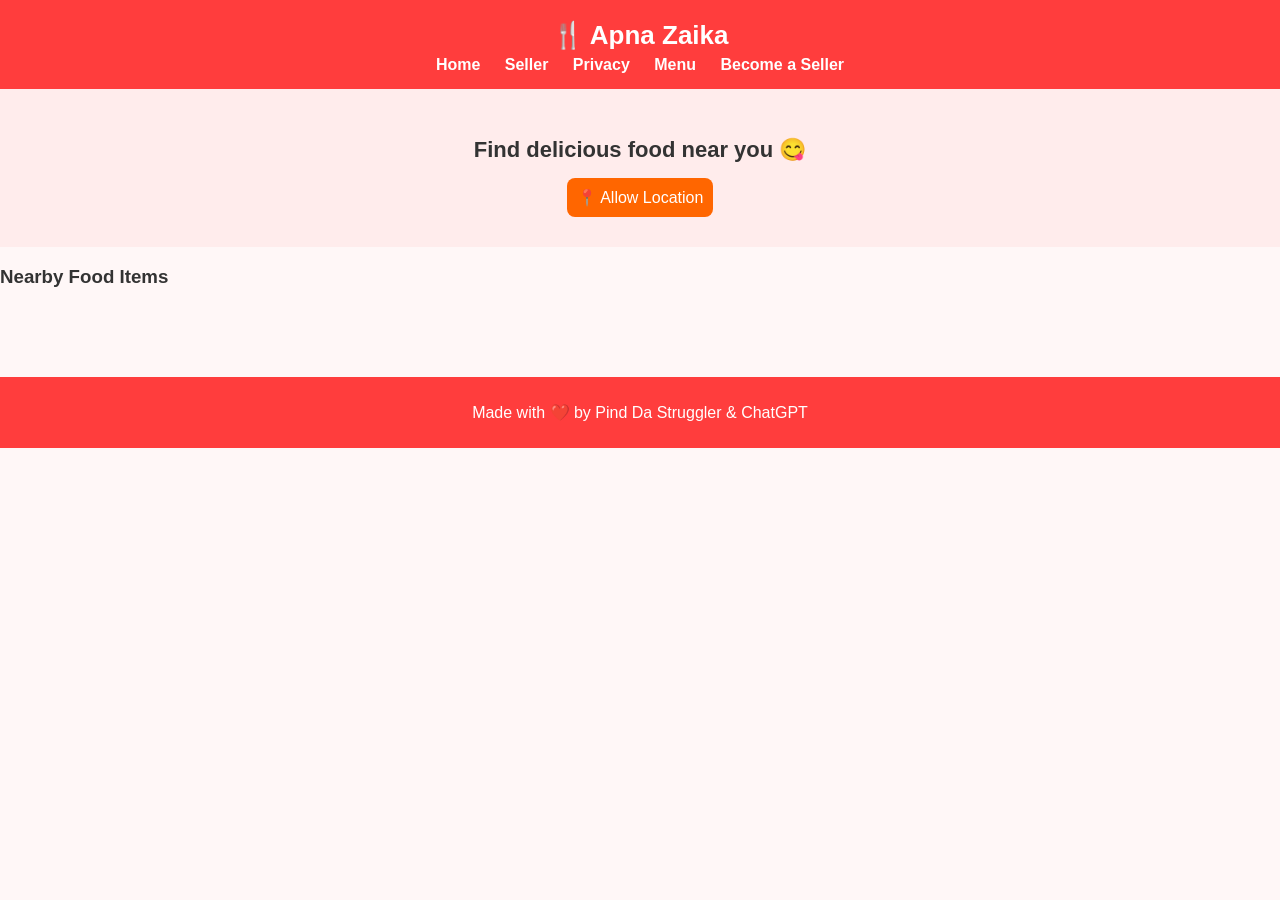
<file: index.html>
<!DOCTYPE html>
<html lang="en">
<head>
  <meta charset="UTF-8" />
  <meta name="viewport" content="width=device-width, initial-scale=1.0" />
  <title>Apna Zaika 🍔</title>
  <link rel="stylesheet" href="style.css" />
</head>
<body>
  <header>
    <h1>🍴 Apna Zaika</h1>
    <nav>
      <a href="index.html">Home</a>
      <a href="seller.html">Seller</a>
      <a href="privacy.html">Privacy</a>
      <a href="menu.html">Menu</a>
<a href="seller.html">Become a Seller</a>    </nav>
  </header>

  <section class="hero">
    <h2>Find delicious food near you 😋</h2>
    <button id="locateBtn">📍 Allow Location</button>
  </section>

  <section id="food-list">
    <h3>Nearby Food Items</h3>
    <div id="products" class="product-grid">
      <!-- Products dynamically appear here -->
    </div>
  </section>

  <footer>
    <p>Made with ❤️ by Pind Da Struggler & ChatGPT</p>
  </footer>

  <script src="script.js"></script>
</body>
</html>
</file>
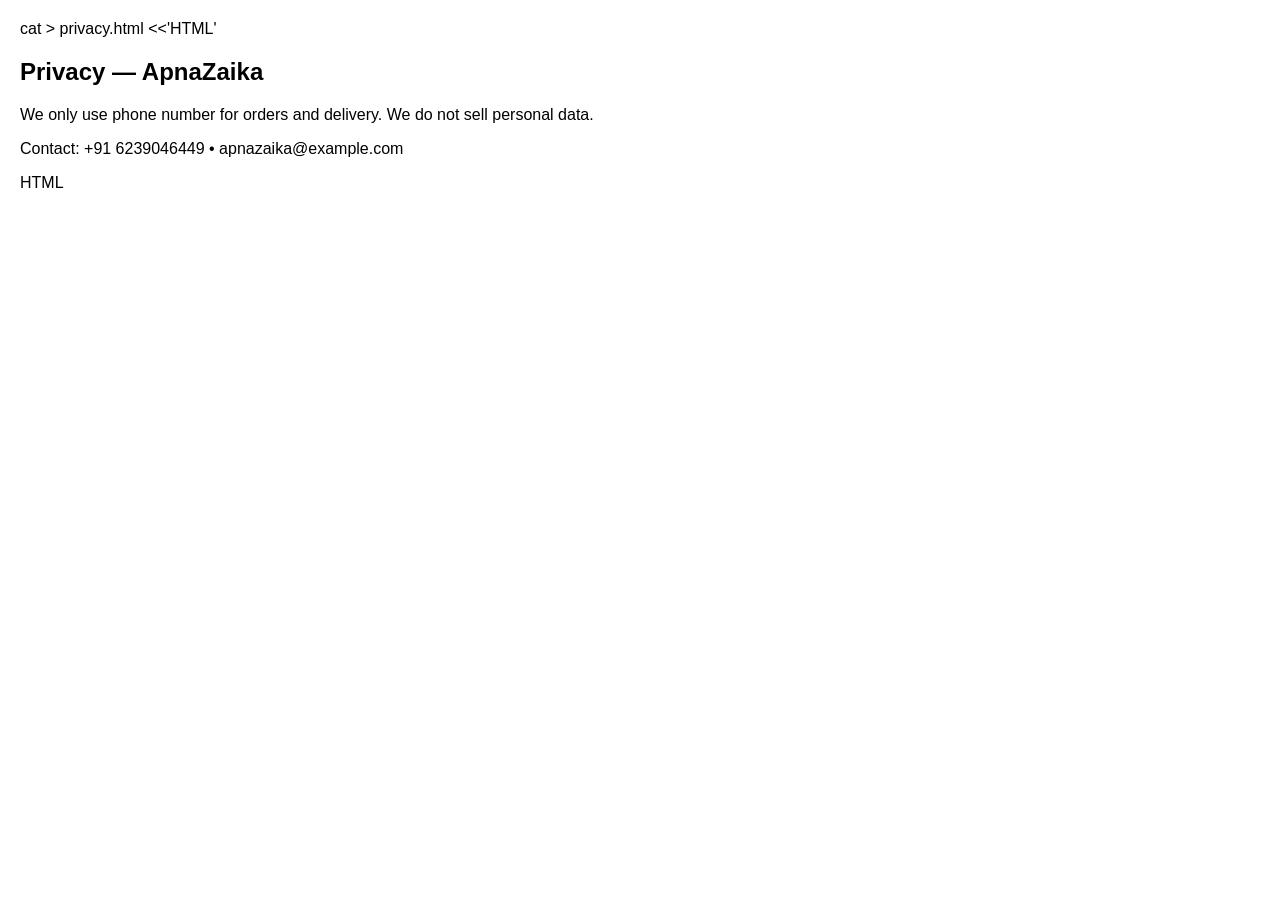
<file: privacy.html>
cat > privacy.html <<'HTML'
<!doctype html><html><head><meta charset="utf-8"><meta name="viewport" content="width=device-width,initial-scale=1"><title>Privacy</title></head><body style="font-family:Arial;padding:12px">
<h2>Privacy — ApnaZaika</h2>
<p>We only use phone number for orders and delivery. We do not sell personal data.</p>
<p>Contact: +91 6239046449 • apnazaika@example.com</p>
</body></html>
HTML
</file>
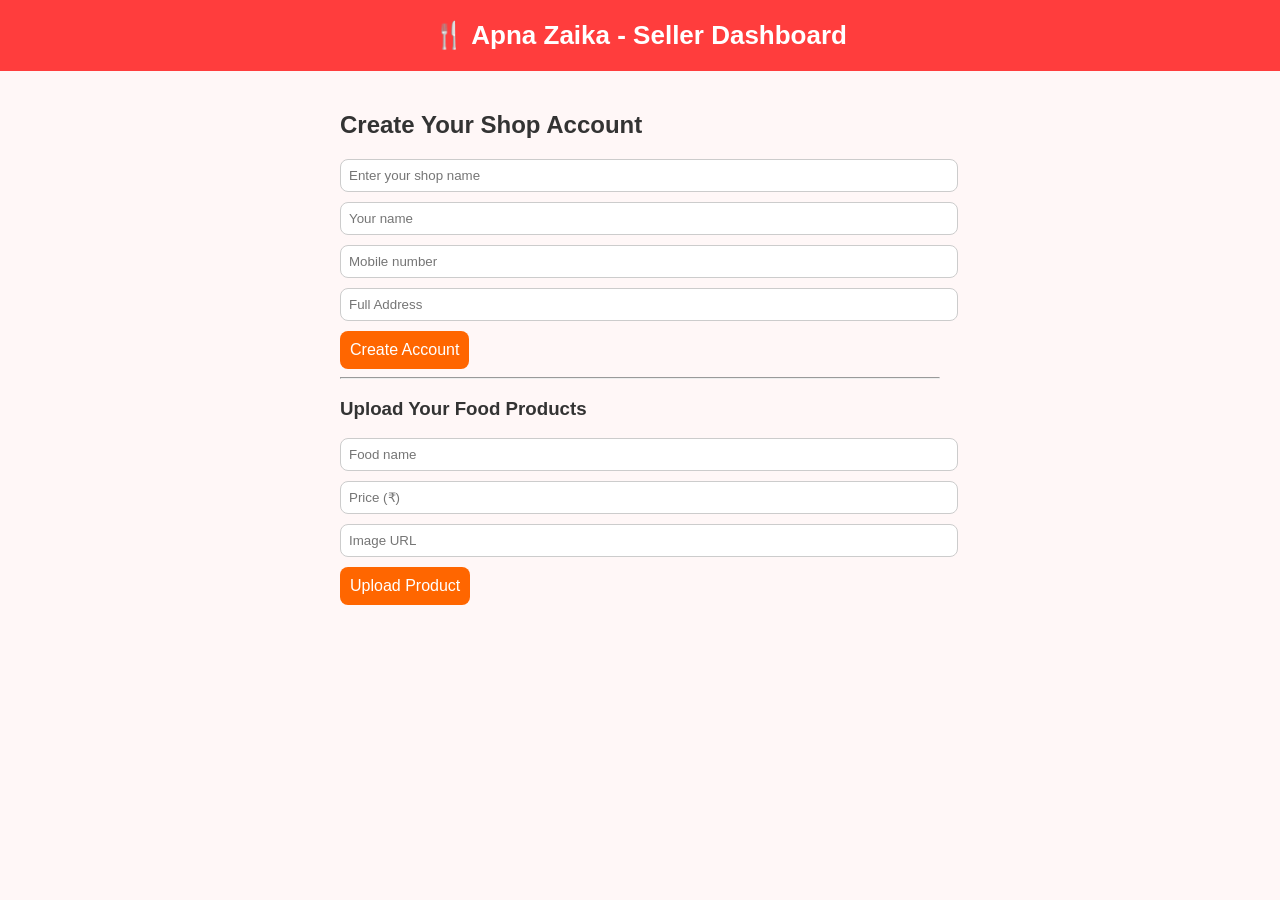
<file: seller.html>
<!DOCTYPE html>
<html lang="en">
<head>
  <meta charset="UTF-8">
  <meta name="viewport" content="width=device-width, initial-scale=1.0">
  <title>Apna Zaika - Seller Dashboard</title>
  <link rel="stylesheet" href="style.css">
</head>
<body>
  <header>
    <h1>🍴 Apna Zaika - Seller Dashboard</h1>
  </header>

  <main class="seller-container">
    <h2>Create Your Shop Account</h2>

    <div class="seller-form">
      <input type="text" id="shopName" placeholder="Enter your shop name">
      <input type="text" id="sellerName" placeholder="Your name">
      <input type="number" id="sellerPhone" placeholder="Mobile number">
      <input type="text" id="sellerAddress" placeholder="Full Address">
      <button id="createAccount">Create Account</button>
    </div>

    <hr>

    <h3>Upload Your Food Products</h3>
    <div class="product-upload">
      <input type="text" id="foodName" placeholder="Food name">
      <input type="number" id="foodPrice" placeholder="Price (₹)">
      <input type="url" id="foodImg" placeholder="Image URL">
      <button id="uploadProduct">Upload Product</button>
    </div>

    <div id="sellerProducts"></div>
  </main>

  <script src="seller.js"></script>
</body>
</html>
</file>
<file: style.css>
/* Apna Zaika Website Styling */

body {
  font-family: 'Poppins', sans-serif;
  margin: 0;
  padding: 0;
  background: #fff7f7;
  color: #333;
}

/* Header */
header {
  background: #ff3d3d;
  color: white;
  padding: 15px;
  text-align: center;
}

header h1 {
  margin: 5px 0;
  font-size: 26px;
}

nav a {
  color: white;
  text-decoration: none;
  margin: 0 10px;
  font-weight: bold;
}

nav a:hover {
  text-decoration: underline;
}

/* Hero Section */
.hero {
  text-align: center;
  padding: 30px;
  background: #ffecec;
}

.hero h2 {
  font-size: 22px;
  margin-bottom: 15px;
}

button {
  background: #ff3d3d;
  color: white;
  border: none;
  padding: 10px 20px;
  border-radius: 6px;
  cursor: pointer;
  font-size: 16px;
}

button:hover {
  background: #e62e2e;
}

/* Product Grid */
.product-grid {
  display: grid;
  grid-template-columns: repeat(auto-fill, minmax(150px, 1fr));
  gap: 15px;
  padding: 20px;
}

.product {
  background: white;
  border-radius: 10px;
  box-shadow: 0 2px 5px rgba(0,0,0,0.1);
  padding: 10px;
  text-align: center;
  transition: transform 0.2s ease;
}

.product:hover {
  transform: scale(1.05);
}

.product img {
  width: 100%;
  height: 120px;
  object-fit: cover;
  border-radius: 10px;
}

.product h4 {
  margin: 10px 0 5px;
}

.product p {
  color: #555;
  margin-bottom: 8px;
}

.product button {
  width: 100%;
  font-size: 14px;
}

/* Footer */
footer {
  background: #ff3d3d;
  color: white;
  text-align: center;
  padding: 10px;
  margin-top: 30px;
}
.seller-container {
  padding: 20px;
  max-width: 600px;
  margin: auto;
}

.seller-form input,
.product-upload input {
  display: block;
  width: 100%;
  margin-bottom: 10px;
  padding: 8px;
  border-radius: 8px;
  border: 1px solid #ccc;
}

button {
  padding: 10px;
  border: none;
  background: #ff6600;
  color: white;
  border-radius: 8px;
  cursor: pointer;
}

button:hover {
  background: #ff4500;
}
</file>
